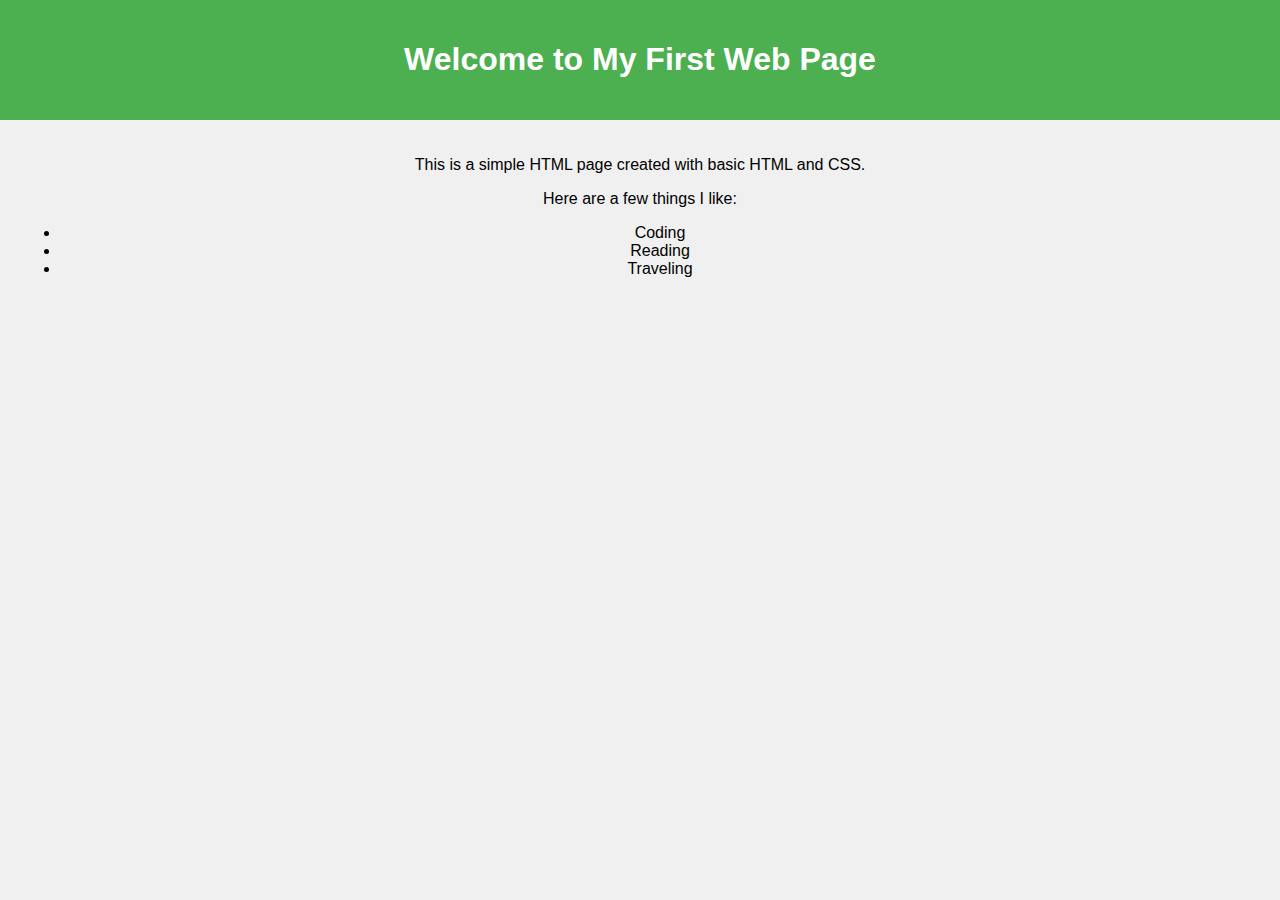
<file: docs/index.html>
<!DOCTYPE html>
<html lang="en">
<head>
    <meta charset="UTF-8">
    <meta name="viewport" content="width=device-width, initial-scale=1.0">
    <title>My First Web Page</title>
    <style>
        body {
            font-family: Arial, sans-serif;
            background-color: #f0f0f0;
            margin: 0;
            padding: 0;
            text-align: center;
        }
        header {
            background-color: #4CAF50;
            padding: 20px;
            color: white;
        }
        main {
            padding: 20px;
        }
    </style>
</head>
<body>
    <header>
        <h1>Welcome to My First Web Page</h1>
    </header>
    <main>
        <p>This is a simple HTML page created with basic HTML and CSS.</p>
        <p>Here are a few things I like:</p>
        <ul>
            <li>Coding</li>
            <li>Reading</li>
            <li>Traveling</li>
        </ul>
    </main>
</body>
</html>
</file>
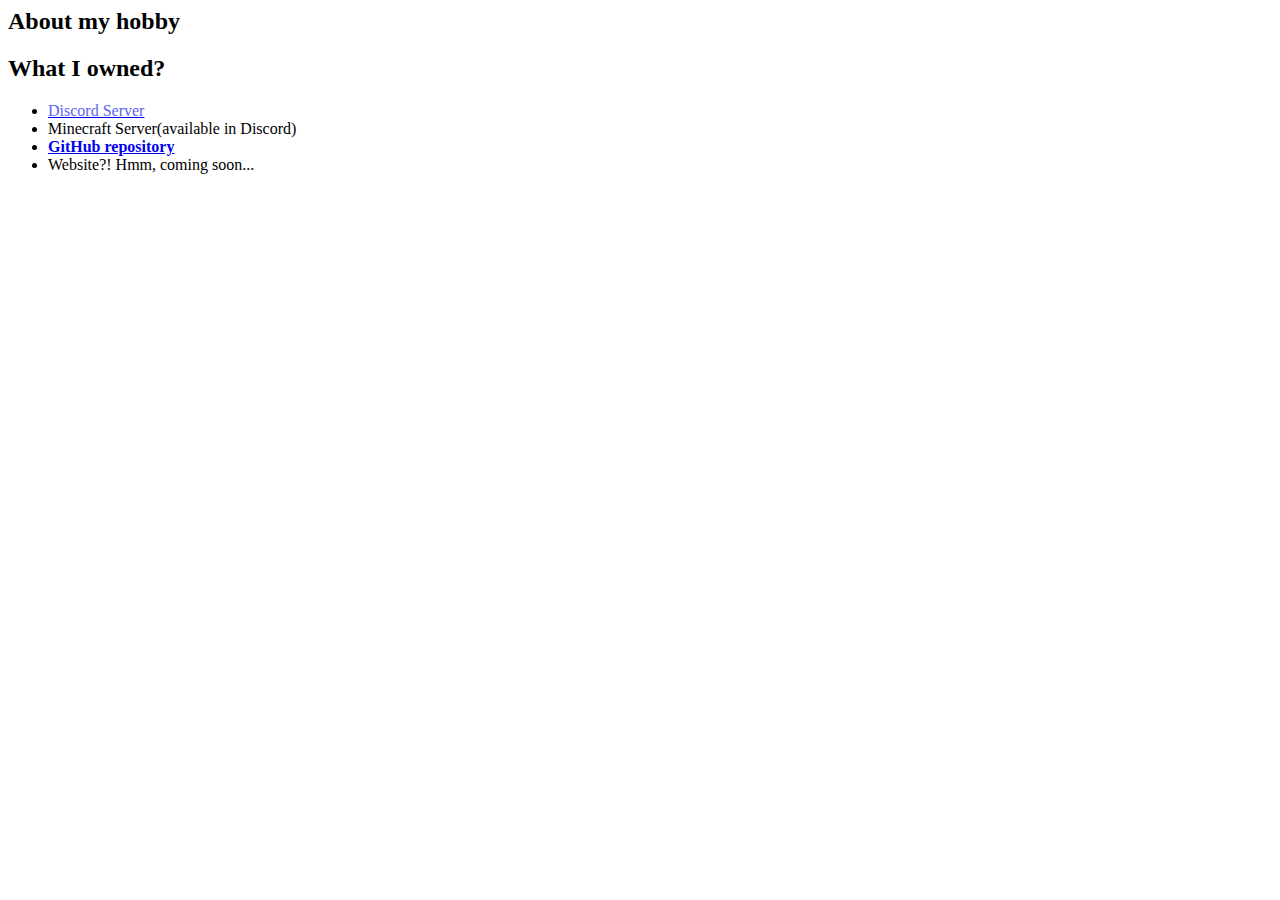
<file: About.html>
<html style="font-size: 16px;" lang="en">
<head>
  <meta charset="utf-8">
  <title> about: JS_arthurliao </title>
</head>
<body>
  <h2 class="u-align-center" valign="middle">About my hobby</h1>
    
  <h2><span style"color: #">What I owned?</span></h2>
    <ul>
      <li><a href=https://discord.gg/va5mWECd6m><span style="color: #5865f2">Discord Server</span></a></li>
      <li>Minecraft Server(available in Discord)</li>
      <li><b><a href=https://github.com/JSarthurlia>GitHub repository</a></b></li>
      <li>Website?! Hmm, coming soon...</li>
</body>
</file>
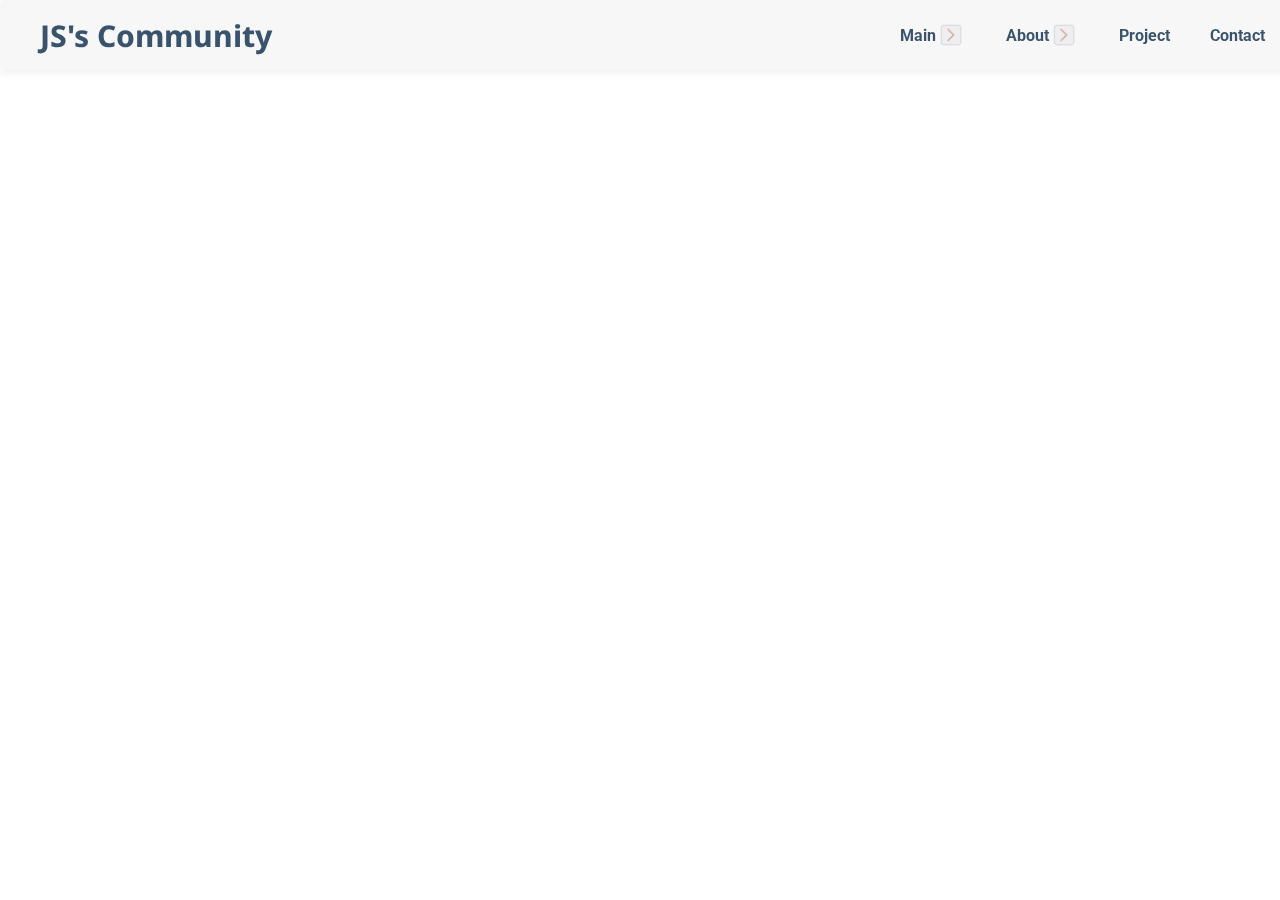
<file: code.html>
<!DOCTYPE html>
<html lang="en">

<head>
  <meta charset="UTF-8">
  <meta name="viewport" content="width=device-width, initial-scale=1.0">
  <link rel="stylesheet" href="topbar.css">
  <link rel="stylesheet" href="elements/search.css">
  <link rel="stylesheet" href="elements/dropdown.css">
  <link rel="stylesheet" href="elements/button.css">
  <link rel="stylesheet" href="functions/search.js">
  <!-- <script src="functions/click.js"></script> -->
  <title>JS's Community_Code</title>
</head>
<body>
  <div class="top-bar">
    <!-- logo -->
    <a class="logo" href="index.html">JS's Community</a>

    <!-- links -->
    <ul class="bar-links">
      <li class="link">
        <a href="index.html">Main<img id="arrow" alt="" src="icons/png/arrow_512.png"></a>
        <div class="dropdown">
          <a class="below" href="sitemap.html">Site Map</a>
        </div>
      </li>
      <li class="link">
        <a href="about.html">About<img id="arrow" src="icons/png/arrow_512.png" width="30px" height="30px"></a>
        <div class="dropdown">
          <a class="below" href="this-website.html">This Website</a>
        </div>
      </li>
      <li><a href="project.html">Project</a></li>
      <li><a href="contact.html">Contact</a></li>
      <div>
        <img id="search-button" alt="search" src="icons/svg/search.svg">
        <div id="search-bar">
          <input type="text" id="search-text" onkeyup="myFunction()" placeholder="Search thorough this website!">
        </div>
      </div>
    </ul>
  </div>
</body>
</file>
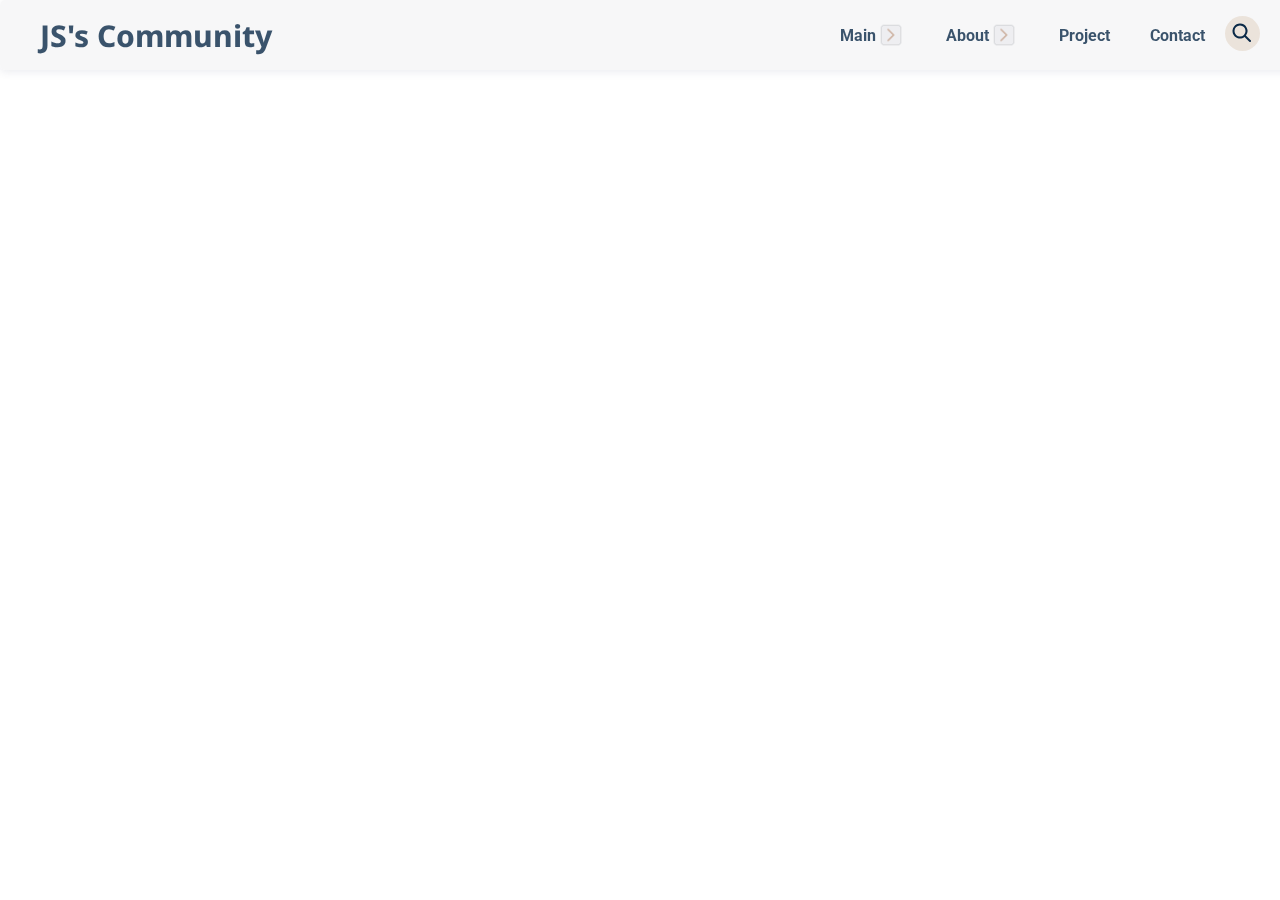
<file: design.html>
<!DOCTYPE html>
<html lang="en">

<head>
  <meta charset="UTF-8">
  <meta name="viewport" content="width=device-width, initial-scale=1.0">
  <link rel="stylesheet" href="topbar.css">
  <link rel="stylesheet" href="elements/search.css">
  <link rel="stylesheet" href="elements/dropdown.css">
  <link rel="stylesheet" href="elements/button.css">
  <link rel="stylesheet" href="functions/search.js">
  <title>JS's Community_Code</title>
</head>

<body>
  <!-- importing topbar from './topbar.html'-->
  <div id="topbar-container"></div>
</body>

</html>
<script>
  document.addEventListener("DOMContentLoaded", function() {
    fetch("topbar.html")
      .then(response => response.text())
      .then(data => {
        document.getElementById("topbar-container").innerHTML = data;
      })
      .catch(error => console.error('Error loading topbar:', error));
  });
</script>
</file>
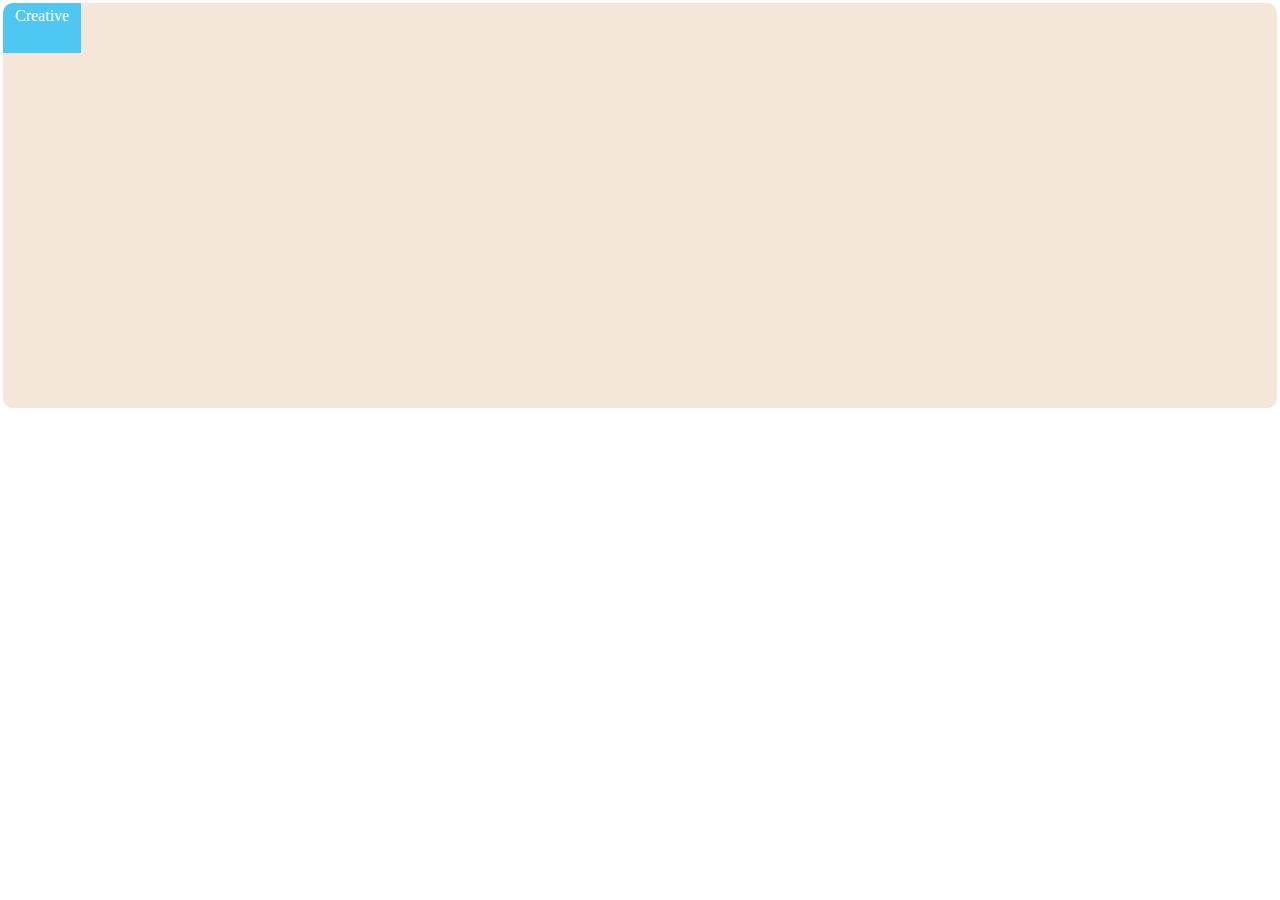
<file: main.html>
<!DOCTYPE html>
<html lang="en">
  <head>
    <meta charset="UTF-8">
    <meta name="viewport" content="width=device-width, initial-scale=1.0">
    <link rel="stylesheet" href="main.css">
    <title>JS's Website_About</title>
  </head>
  <body>
    <script src="topbar.js"></script>
    <section class="banner">
      <div id="flip">
        <div><div>Creative</div></div>
        <div><div>Desgin</div></div>
        <div><div>Project</div></div>
        <div><div>Ideas</div></div>
      </div>
    </section>
  </body>
</html>
</file>
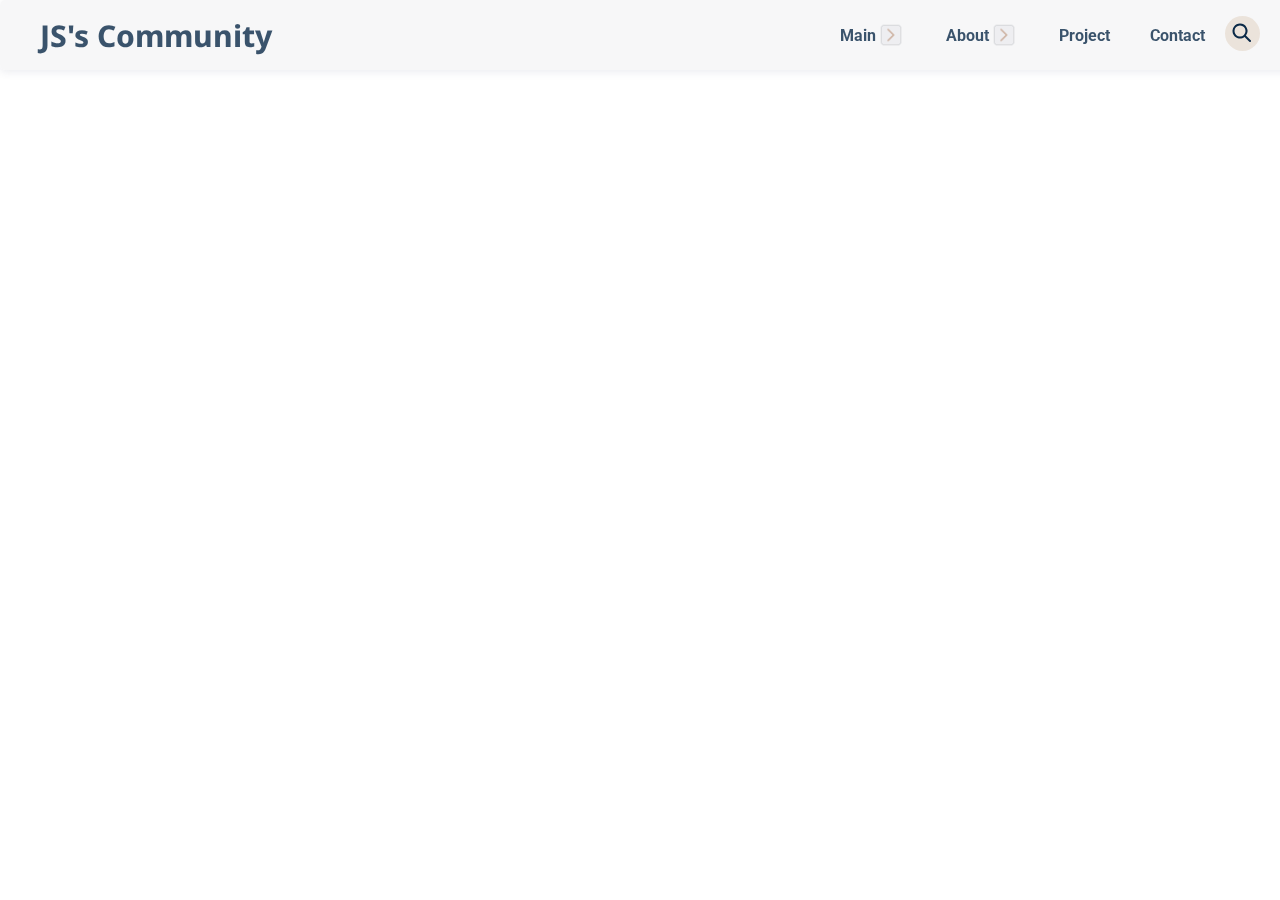
<file: topbar.html>
<!DOCTYPE html>
<html lang="en">
<head>
  <meta charset="UTF-8">
  <meta name="viewport" content="width=device-width, initial-scale=1.0">
  <link rel="stylesheet" href="topbar.css">
  <link rel="stylesheet" href="elements/search.css">
  <link rel="stylesheet" href="elements/dropdown.css">
  <link rel="stylesheet" href="functions/click.js">
  <link rel="stylesheet" href="functions/search.js">
  <title>JS's Community_SiteMap</title>
</head>
<body>
  <div class="top-bar">
    <!-- logo -->
    <div class="logobox">
      <a class="logo" href="index.html">JS's Community</a>
    </div>

    <!-- links -->
    <div class="linkbox">
      <ul class="bar-links">
        <li class="link">
          <a href="index.html">Main<img id="arrow" alt="" src="icons/png/arrow_512.png"></a>
          <div class="dropdown">
            <a class="below" href="sitemap.html">Site Map</a>
          </div>
        </li>
        <li class="link">
          <a href="about.html">About<img id="arrow" alt="" src="icons/png/arrow_512.png" width="30px" height="30px"></a>
          <div class="dropdown">
            <a class="below" href="this-website.html">This Website</a>
            </div>
        </li>
        <li><a href="project.html">Project</a></li>
        <li><a href="contact.html">Contact</a></li>
        <li><img id="search-button" alt="search" src="icons/svg/search.svg">
          <div id="search-bar">
            <input type="text" id="search-text" onkeyup="myFunction()" placeholder="Search thorough this website!">
          </div>
        </li>
      </ul>
    </div>
  </div>
</body>
</html>
</file>
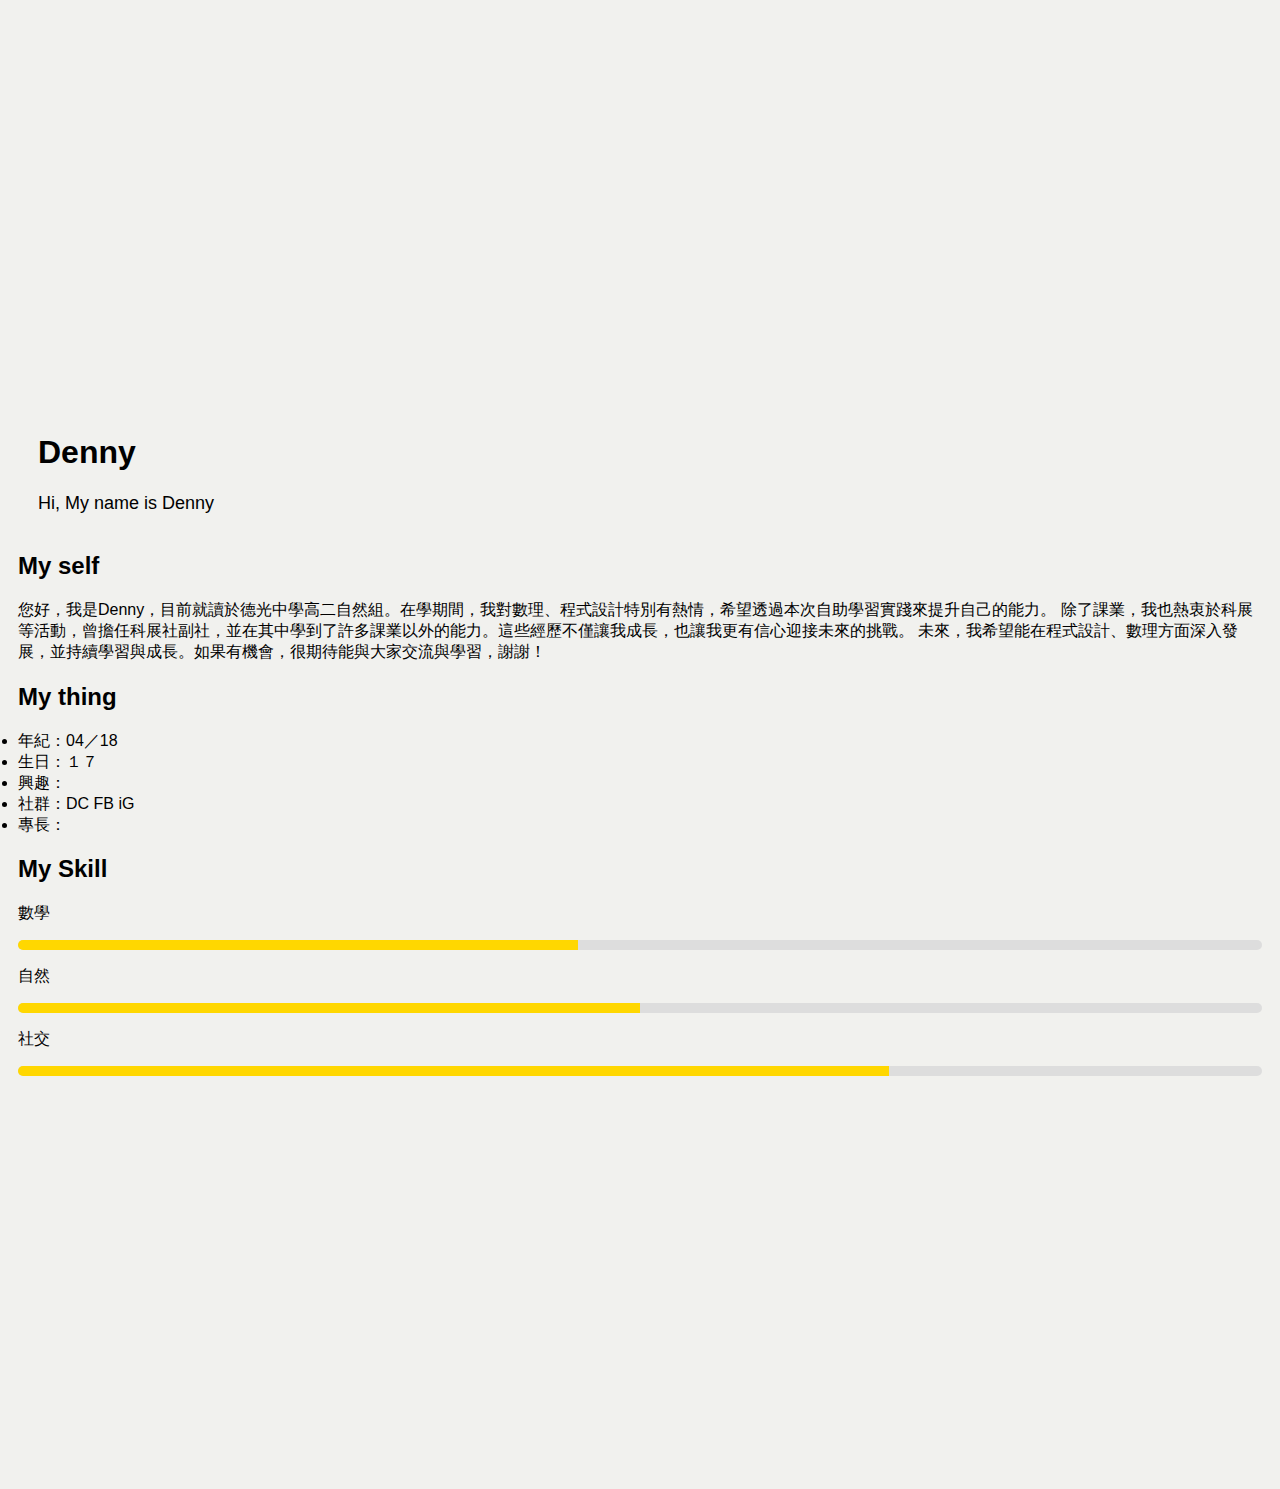
<file: ya.html>
<!DOCTYPE html>
<html lang="en">
  <head>
    <meta charset="UTF-8">
    <meta name="viewport" content="width=device-width, initial-scale=1.0">
    <link rel="stylesheet" href="ya.css">
    <!-- <link rel="stylesheet" href="elements/search.css">
    <link rel="stylesheet" href="elements/dropdown.css">
    <link rel="stylesheet" href="elements/button.css">
    <link rel="stylesheet" href="functions/search.js">
    <link rel="stylesheet" href="functions/seahttps://prod.liveshare.vsengsaas.visualstudio.com/join?F21DB8FAFBC707207BEEE24250A8D2175E11https://prod.liveshare.vsengsaas.visualstudio.com/join?F21DB8FAFBC707207BEEE24250A8D2175E11https://prod.liveshare.vsengsaas.visualstudio.com/join?F21DB8FAFBC707207BEEE24250A8D2175E11https://prod.liveshare.vsengsaas.visualstudio.com/join?F21DB8FAFBC707207BEEE24250A8D2175E11https://prod.liveshare.vsengsaas.visualstudio.com/join?F21DB8FAFBC707207BEEE24250A8D2175E11https://prod.liveshare.vsengsaas.visualstudio.com/join?F21DB8FAFBC707207BEEE24250A8D2175E11https://prod.liveshare.vsengsaas.visualstudio.com/join?F21DB8FAFBC707207BEEE24250A8D2175E11rch_button.js"> -->
    <title>DUCK_About</title>
  </head>

  <body>
    <div class="container">
        <div class="profile">
            <div class="about-pic"></div>
            <div class="profile-text">
                <h1>Denny</h1>
                <p>Hi, My name is Denny</p>
            </div>
        </div>

        <div class="section">
            <h2 class="section-title">My self</h2>
            <p>
                您好，我是Denny，目前就讀於德光中學高二自然組。在學期間，我對數理、程式設計特別有熱情，希望透過本次自助學習實踐來提升自己的能力。
                除了課業，我也熱衷於科展等活動，曾擔任科展社副社，並在其中學到了許多課業以外的能力。這些經歷不僅讓我成長，也讓我更有信心迎接未來的挑戰。
                未來，我希望能在程式設計、數理方面深入發展，並持續學習與成長。如果有機會，很期待能與大家交流與學習，謝謝！
            </p>
        </div>
      <div class="section">
            <h2 class="section-title">My thing</h2>
            <li>年紀：04／18</li>
            <li>生日：１７</li>
            <li>興趣：</li>
            <li>社群：DC FB iG</li>
            <li>專長：</li>
        </div>

        <div class="section">
            <h2 class="section-title">My Skill</h2>
            <p>
                <!-- 在這裡可以填寫技能介紹 -->
            </p>
          <div class="skill">
                <p>數學</p>
                <div class="progress"><div class="progress-bar" style="width: 45%;"></div></div>
            </div>
            <div class="skill">
                <p>自然</p>
                <div class="progress"><div class="progress-bar" style="width: 50%;"></div></div>
            </div>
            <div class="skill">
                <p>社交</p>
                <div class="progress"><div class="progress-bar" style="width: 70%;"></div></div>
            </div>
        </div>
    </div>
</body>
</html>
</file>
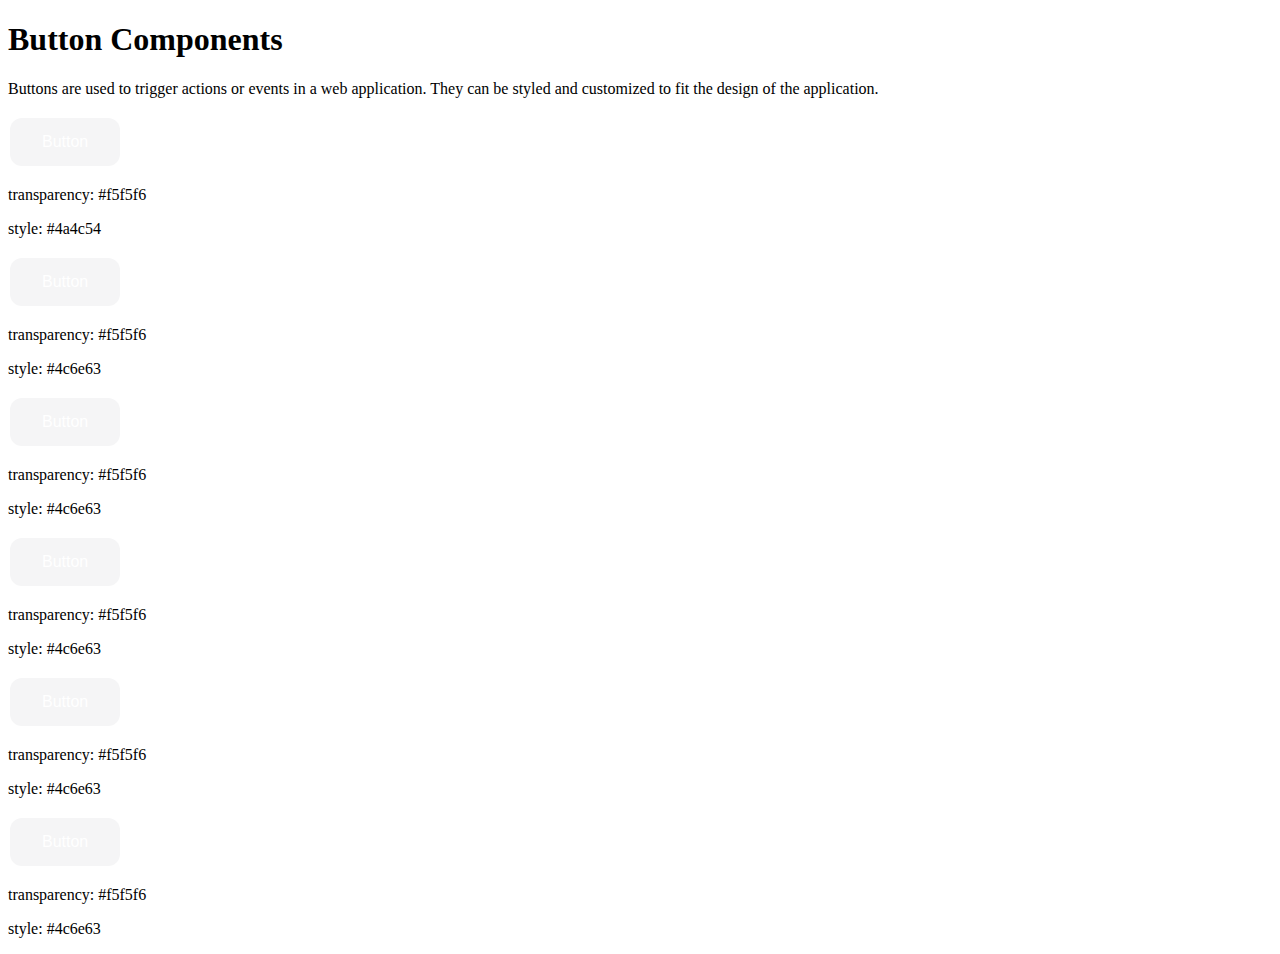
<file: elements/button.html>
<!DOCTYPE html>
<html lang="en">
<head>
    <meta charset="UTF-8">
    <meta name="viewport" content="width=device-width, initial-scale=1.0">
    <link rel="stylesheet" href="button.css">
    <title>Button Element</title> 
</head>
<body>
    <div class="description-one">
        <h1>Button Components</h1>
        <p>Buttons are used to trigger actions or events in a web application. They can be styled and customized to fit the design of the application.</p>
    </div>
    <div class="button-table">
        <div class="button-container">
            <button class="button style-one">Button</button>
        </div>
        <div class="description-two">
            <p><a>transparency:</a> #f5f5f6</p>
            <p><a>style:</a> #4a4c54</p>
        </div>
        <div class="button-container">
            <button class="button style-two">Button</button>
        </div>
        <div class="description-two">
            <p><a>transparency:</a> #f5f5f6</p>
            <p><a>style:</a> #4c6e63</p>
        </div>        
        <div class="button-container">
            <button class="button style-three">Button</button>
        </div>
        <div class="description-two">
            <p><a>transparency:</a> #f5f5f6</p>
            <p><a>style:</a> #4c6e63</p>
        </div>        
        <div class="button-container">
            <button class="button style-four">Button</button>
        </div>
        <div class="description-two">
            <p><a>transparency:</a> #f5f5f6</p>
            <p><a>style:</a> #4c6e63</p>
        </div>        
        <div class="button-container">
            <button class="button style-five">Button</button>
        </div>
        <div class="description-two">
            <p><a>transparency:</b> #f5f5f6</p>
            <p><a>style:</b> #4c6e63</p>
        </div>        
        <div class="button-container">
            <button class="button style-six">Button</button>
        </div>
        <div class="description-two">
            <p>transparency: #f5f5f6</p>
            <p>style: #4c6e63</p>
        </div>
    </div>
</file>
<file: topbar.css>
@import url('https://fonts.googleapis.com/css2?family=Bricolage+Grotesque:opsz,wght@12..96,200..800&family=Noto+Sans:ital,wght@0,100..900;1,100..900&family=Roboto:ital,wght@0,100..900;1,100..900&display=swap');

body {
  margin: 0;
  padding: 0;
  width: 100%;
}

/* top-bar */
.top-bar {
  position: fixed;
  overflow: visible;
  z-index: 1000;
  justify-content: space-between;
  top: 0;
  left: 0;
  width: 100%;
  height: 60px;
  display: flex;
  padding: 5px 40px;
  border-radius: 5px;
  align-items: center;
  background: rgba(245, 245, 246, 0.8); /* #f5f5f6 */
  backdrop-filter: blur(40px);
  box-shadow: 0 2px 8px rgba(58, 71, 105, 0.1);
}
.logobox {
	flex: 80%;
}
.logo {
	border-radius: 10px;
  font-family: "Noto Sans", serif;
  font-size: 30px;
  font-weight: 750;
  text-decoration: none;
  color: rgba(11, 42, 72, 0.8);
    /* #0b2a48  */
  cursor: pointer;
}

/* links */
.linkbox {
  margin: 60px;
}
.bar-links {
  display: flex;
	justify-content: space-between;
  align-items: center;
  list-style-type: none;
}
.bar-links li a {
  align-items: center;
  display: flex;
  padding: 5px 20px; 
  border-radius: 5px;
  font-family: "Roboto", sans-serif;
  text-decoration: none;
  color: rgba(11, 42, 72, 0.8);
    /* #0b2a48 */
  font-weight: 700;
}

.bar-links li a:hover{
  background-color: rgba(218, 197, 175, 1); /* #dac5af */
}
</file>
<file: elements/search.css>
/* import fonts from https://fonts.google.com/ */
@import url('https://fonts.googleapis.com/css2?family=Noto+Sans:ital,wght@0,100..900;1,100..900&family=Roboto:ital,wght@0,100..900;1,100..900&display=swap');

#search-button {
  width: 25px;
  height: 25px;
  padding: 5px 5px;
  background-color: rgba(218, 197, 175, 0.4);
  border-radius: 50%;
  /* transition: background 0.3s; */
}

/* defining the serach bar style */
#search-text {
  display: none;
  position: absolute;
  padding: 10px 30px;
  border: 1.75px solid #85594f;
  outline-color: rgba(230, 202, 172, 0.89);
  border-radius: 100px;
  font-size: 12px;
  font-family: "Roboto", sans-serif;
  font-weight: 700;
}

.search-bar {
  position: absolute;
  right:140%;
  top: 50px;
  opacity: 0;
  visibility: hidden;
  transition: opacity 0.4s, visibility 0.3s;
} 

/* click to open */
 .search-bar:hover .active{
  display: block;
  transition: translateY(-20px);
  opacity: 1;
  visibility: visible;
  animation: pull 0.5s backwards 0.225s;
} 
/*
 .search-pic {
  display: none;
  position: absolute;
  transform: translateX(-50%);
  transition: opacity 0.2s, visibility 1s;
} */

/*
 input[type="text"] {
  padding: 8px 12px;
  border: 2px solid #85594f;
  border-radius: 20px;
  outline: none;
  width: 200px;
} 
 #results {
  border: 1px solid #ccc;
  border-radius: 4px;
  max-height: 300px;
  overflow-y: auto;
  margin-top: 10px;
}

.result-item {
  padding: 5px 10px;
  cursor: pointer;
}

.result-item:hover {
  background-color: #f0f0f0;
}*/
</file>
<file: elements/dropdown.css>
/* dropdown */
.dropdown {
  display: none;
  position: absolute;
  padding: 3px;
  border-radius: 5px;
  background: rgba(245, 245, 246, 0.6);
  box-shadow: 0 2px 8px rgba(144, 147, 152, 0.08);
}
.link .dropdown::after {
  animation: pullback 0.5s forwards 0.225s;
}
.link:hover .dropdown {
  display: block;
  position: absolute;
  animation: pullout 0.5s backwards 0.225s;
}

/* custom animation pullout */
@keyframes pullout { 
  0% { opacity: 0; transform: translateY(-40px); }
  95% { opacity: 0.5; transform: translateY(-0.1px); }
  98% { opacity: 0.7; transform: translateY(0px); }
  100% { opacity: 1; }
}
@keyframes pullback {
  0% { opacity: 1; transform: translateY(0px); }
  100% { opacity: 0; transform: translateY(-20px); }
}

/* @keyframes pullback {
  from { opacity: 1; transform: translateY(0px); }
  to { opacity: 0; transform: translateY(-20px); }
} */



/* arrow */
#arrow {
  width: 30px;
  height: 30px;
  transition: transform 0.45s;  /*give transform time to animate*/
}

.link:hover #arrow{
  transform: rotate(90deg);  /*turn arrow with right rotate 90 degrees*/
}
</file>
<file: elements/button.css>
/* 基本按鈕樣式 */
.button {
    background-color: #f5f5f6; /* 綠色背景 */
    border: none; /* 無邊框 */
    color: white; /* 白色文字 */
    padding: 15px 32px; /* 內邊距 */
    text-align: center; /* 文字居中 */
    text-decoration: none; /* 無下劃線 */
    display: inline-block; /* 行內塊元素 */
    font-size: 16px; /* 字體大小 */
    margin: 4px 2px; /* 外邊距 */
    cursor: pointer; /* 鼠標指針 */
    border-radius: 12px; /* 圓角邊框 */
  }
  
  /* 按鈕按下效果 */
  .button:active {
    background-color: #dac5afa0; /* 按下時的背景顏色 */
    transform: translateY(4px); /* 按下時的位移效果 */
  }
</file>
<file: main.css>
@import url('https://fonts.googleapis.com/css2?family=Bricolage+Grotesque:opsz,wght@12..96,200..800&family=Noto+Sans:ital,wght@0,100..900;1,100..900&family=Roboto:ital,wght@0,100..900;1,100..900&display=swap');

body {
    margin: 0;
    padding: 0;
    width: 100%;
    overflow-x: hidden;
  }
  
.banner {
  /* z-index:1000; */
  width: 99.55%;
  height: 45vh;
  border-radius: 10px;
  background-color: rgba(230, 202, 172, 0.45);
  margin: 3px;
  overflow: hidden;
}

.topic{
  padding: 45vh 50px;
}

.topic > a {
  padding: 20px 30px;
  margin-bottom: 45px;
  display:inline-block;
}

.topic a {
  animation: rolling 10s linear infinite;
}

@keyframes rolling {
  0% {margin-top:-270px;}
  5% {margin-top:-180px;}
  33% {margin-top:-180px;}
  38% {margin-top:-90px;}
  66% {margin-top:-90px;}
  71% {margin-top:0px;}
  99.99% {margin-top:0px;}
  100% {margin-top:-270px;}
}

.topic a{
  position: absolute;
  top: 20vh;
  margin-left: 15%;
  font-family: "Bricolage Grotesque", sans-serif;
  font-weight: 800;
  font-size: 40px;
  color: rgba(20, 28, 44, 0.8);
}

#flip {
  height:50px;
  overflow:hidden;
}

#flip > div > div {
  color:#fff;
  padding:4px 12px;
  height:45px;
  margin-bottom:45px;
  display:inline-block;
}

#flip div:first-child {
  animation: show 5s linear infinite;
}

#flip div div {
  background:#42c58a;
}
#flip div:first-child div {
  background:#4ec7f3;
}
#flip div:last-child div {
  background:#DC143C;
}

@keyframes show {
  0% {margin-top:-270px;}
  5% {margin-top:-180px;}
  33% {margin-top:-180px;}
  38% {margin-top:-90px;}
  66% {margin-top:-90px;}
  71% {margin-top:0px;}
  99.99% {margin-top:0px;}
  100% {margin-top:-270px;}
}
</file>
<file: ya.css>
.p-card {
    width: 800px;
    height: 300px;
    perspective: 1000px;
    margin: 0%;
  }
  
  .p-card-inner {
  /*   width: 100%; */
    height: 100%;
    position: relative;
    transform-style: preserve-3d;
    transition: transform 1.5s;
  }
  
  .p-card:hover .p-card-inner {
    transform: rotateY(180deg);
  }
  
  .p-card-front,.p-card-back {
    position: absolute;
    width: 100%;
    height: 100%;
    backface-visibility: hidden;
    display: flex;
    align-items: center;
  }
  
  .p-card-back {
    transform: rotateY(180deg);
    
  }
  
  /* 全局設置 */
  
  body {
      font-family: Arial, sans-serif;
      background-color: #f1f1ee;
      display: flex;
      justify-content: center;
      align-items: center;
      padding: 45vh 10px;
  }
  
  .p-container2,.p-container1 {
      background: #fff;
      width: 70%;
      padding: 30px;
      border-radius: 30px;
      box-shadow: 0 0 10px rgba(238, 205, 205, 0.747);
  }
  
  /* 頭像與名稱區塊 */
  .profile {
      display: flex;
      align-items: center;
      gap: 20px;
  }
  
  .profile .p-about-pic {
      width: 120px;
      height: 120px;
      background-image: url('/icons/profile.jpg'); 
      /* 確保有正確的圖片路徑 */
      background-size: cover;
      background-position: center;
      border-radius: 50%;
      position: relative;
  }
  
  
  .profile-text h1 {
      font-size: 32px;
      font-weight: bold;
      
  }
  
  .profile-text p {
      font-size: 18px;
  
  }
  
  /* 分類標題 */
  .p-section {
      margin-top: 40px;
  }
  
  .p-section-title {
      font-size: 24px;
      font-weight: bold;
      /* color: #333; */
      position: relative;
      display: inline-block;
      margin-bottom: 10px;
  }
  
  .p-section-title::before {
      content: "";
      width: 10px;
      height: 8px;
      border-radius: 50px;
      background-color: #FFD700;
      position: absolute;
      margin: -5px -5px;
  }
  
  .p-section p {
      font-size: 16px;
      line-height: 1.8;
      margin-top: 10px;
  }
  .p-section li {
      list-style-type:none;
      font-size: 16px;
      line-height: 1.8;
      margin-top: 10px;
  }
   /* 技能進度條 */
          .p-skill {
              margin-top: 20px;
          }
  
          .p-skill p {
              font-size: 18px;
              font-weight: bold;
              margin-bottom: 5px;
          }
  
          .progress {
              width: 100%;
              background: #ddd;
              height: 10px;
              border-radius: 5px;
              overflow: hidden;
          }
  
          .progress-bar {
              height: 100%;
              background: #FFD700;
              width: 0;
              transition-delay: 1s;
          }
          .p-Contact p{
            font-size: 16px;
            line-height: 1.8;
            margin-top: 10px;
        }
</file>
